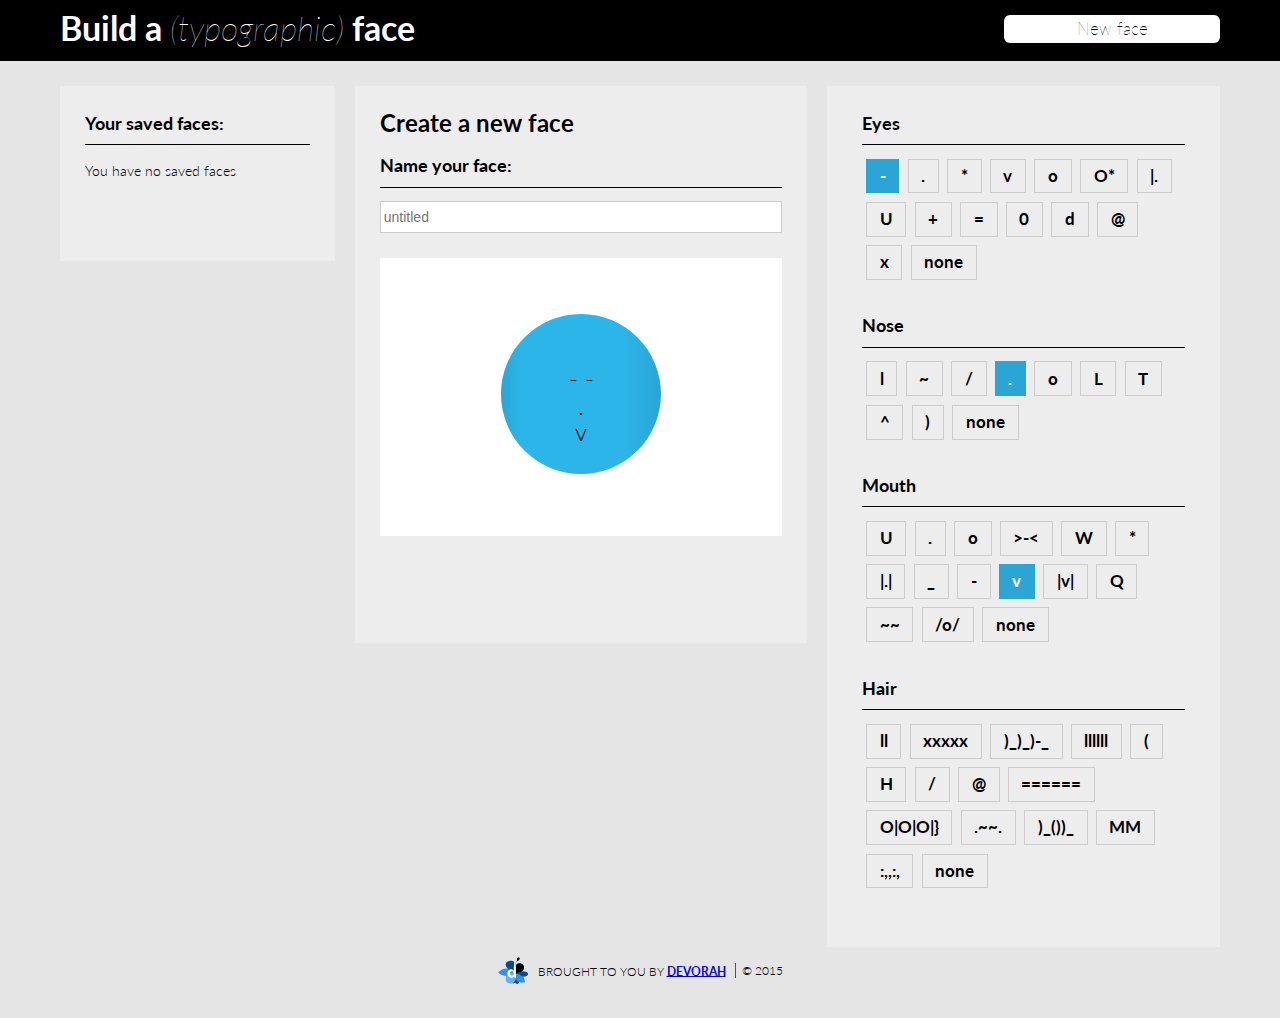
<file: index.html>
<!doctype html>
<html lang="en">
<head>
	<meta charset="UTF-8">
	<meta name="viewport" content="width=device-width, initial-scale=1, minimum-scale=1, maximum-scale=1" />
	<title>Build-a-face</title>
	<link href='http://fonts.googleapis.com/css?family=Lato:400,700,100italic,300italic,400italic,700italic' rel='stylesheet' type='text/css'>
	<link rel="stylesheet" href="css/style.css">
	<link rel="stylesheet" href="css/font-awesome.css">
	<link rel="stylesheet" href="css/unsemantic-grid-responsive-tablet-no-ie7.css">
	<script>
	  (function(i,s,o,g,r,a,m){i['GoogleAnalyticsObject']=r;i[r]=i[r]||function(){
	  (i[r].q=i[r].q||[]).push(arguments)},i[r].l=1*new Date();a=s.createElement(o),
	  m=s.getElementsByTagName(o)[0];a.async=1;a.src=g;m.parentNode.insertBefore(a,m)
	  })(window,document,'script','//www.google-analytics.com/analytics.js','ga');
	
	  ga('create', 'UA-57864289-3', 'auto');
	  ga('send', 'pageview');
	
	</script>

</head>
<body ng-app="faceApp" ng-controller="AppCtrl">
	<div ng-include src="'partials/header.html'"></div>

	<div ng-view></div>

	<div class="branding"><img src="img/make-a-splash-small.png" alt="">Brought to you by <a href="http://devorahthedeveloper.github.io">Devorah</a> <span class="copyright">&copy; 2015</span> </div>


	<script src="app/lib/underscore-min.js"></script>
	<script src="app/lib/angular.1.2.25.min.js"></script>
	<script src="app/lib/angular-route.1.2.1.min.js"></script>
	<script src="app/lib/angular-storage.min.js"></script>
	<script src="app/app.js"></script>

</body>
</html>
</file>
<file: css/style.css>
@charset "utf-8";

/* ---------------------------- 
/*  RESETS 
/* ---------------------------- */

html {
  box-sizing: border-box;
}
*, *:before, *:after {
  box-sizing: inherit;
}
body {
	margin:0;
	padding:0;
	font:300 14px/1.75em 'Lato', serif;
	background-color: #e5e5e5;
}
ul,
li {
	margin: 0;
	padding: 0;
	list-style: none;
}
a {
	cursor:pointer;
	text-decoration: underline;
}
a:hover {
	text-decoration: none;
}
.clearfix:after {
	content: '.';
	visibility: hidden;
	display: block;
	height: 0;
	clear: both;
}

/* ---------------------------- 
/*  GLOBALS and BASE STYLING 
/* ---------------------------- */

/* -------- header  -------- */

header {
	/*height:65px;*/
	padding:.5em 0;
	color:#fff;
	background-color: #000;
}
header .button {
	margin-top:.5em;
	font-size: 1.2em;
	color:#000;
	text-align: center;
	background-color: #fff;
}

header .button:hover {
	background-color: #feca40;
}
h1{ 
	margin:.25em 0 .4em;
	font-size:34px;
	font-weight:700;
}
h1 a,
h1 a:active,
h1 a:visited {
	color:#fff;
	text-decoration: none
}
h1 em {
	font-weight:100;
	font-style: italic;
}


h2 {
	font-size:24px;
	margin:0 0 .75em;
}
h3 {
	margin:0 0 .75em;
	padding:0 0 .5em;
	font-size:18px;
	border-bottom:1px solid #000;
}


/* -------- panels  -------- */
.panel {
	padding:25px;
	background-color: #ededed;
}
.panel-main {
	padding-top:25px;
}
.block {margin-bottom:25px;}

/* -------- form elements -------- */
label {
	display: block;
}
input[type="text"] {
	padding:.5em .2em;
	border:1px solid #ccc;
	font-size:1em;
}
input.highlighted { 
	box-shadow: 0 0 8px 0 #E80274;
}
.button {
	display:inline-block;
	padding:.1em 1em;
	font-style:normal;
	text-decoration: none;
	color:#fff;
	font-size:14px;
	font-weight:100;
	cursor:pointer;
	background-color: #000;
	border-radius: .35em;
}
.button.cancel  {
	color:#4c4c4c;
	background-color: #bababa;
}
.button-sm {
	line-height: 1em;
	padding:.25em .5em;
	font-size:.8em;
}
.button:hover {
	color:#000;
	background-color: #fff;
}

.button.inactive, 
.inactive .button{
	color: #ABABAB;
	background-color: #D7D7D7;
	box-shadow: inset 0 0 1px #aaa;
}
.button.inactive:hover, 
.inactive .button:hover{
	background-color: #D7D7D7;
	cursor:default;
}

/* -------- other -------- */
.face-label {
	font-size: 24px;
	font-style: italic;
	font-weight: bold;
	margin-bottom:.75em;
	color:#2aa5d6;
	display:block;
	line-height:1.5em;
	word-wrap: break-word;
}
.face-label a {
	text-decoration: none;
}
.face-label a:hover {
	color:black;
}

.face-label a i {
	font-size:.7em;
}


/* ---------------------------- 
/*  WIDGET: alert-box
/* ---------------------------- */

.alert-box {
	padding:.75em 0;
	font-size:16px;
	font-style: italic;
	color:#8a8787;
	text-align: center;
}
.alert-box .button {
	margin-left:.5em;
}
.alert-box.highlighted {
	color:#000;
	background-color: #feca40;
}
.helper-text {
	margin-bottom:.5em;
}


/* ---------------------------- 
/*  WIDGET: saved faces
/* ---------------------------- */

.faceIndex {
	margin-bottom: 1em;
	padding-bottom: 1em;
}
.faceIndex h4 {
	margin:0 0 .5em;
	line-height: 1.2em;
}
.saved-faces-list li {
	margin-bottom:.5em;
	padding:0 .2em .5em;
	font-weight:bold;
	border-bottom:1px solid black;
	word-wrap: break-word;
}
.saved-faces-list .active {
	font-weight:normal;
}
.saved-faces-list .active em {
	color:#bbb;
}
.saved-faces-list .actions {
	text-align: right;
}
.saved-faces-list .actions .button {
	margin-right:.5em;
}

/* ---------------------------- 
/*  WIDGET: feature editor
/* ---------------------------- */

.chooser-options>li {
	display: inline-block;
	margin:0 .25em .5em;
	padding:.25em .75em;
	font-size:1.2em;
	font-weight:bold;
	border:1px solid #ccc;
}
.chooser-options>li:hover {
	background-color: #ddd;
	color:#444;
	cursor:pointer;
}
.chooser-options>.active {
	color:#fff;
	background-color: #2aa5d6;
	border-color: #2aa5d6;
}
.chooser-options>li:hover.active {
	background-color: #444;
	color:#fff;
}


/* ---------------------------- 
/*  WIDGET: face & canvas
/* ---------------------------- */

.canvas {
	text-align: center;
	padding:4em;
	background-color: #fff;
}
.canvas h2 {
}
.face {
	position: relative;
	margin:0 auto;
	width:160px;
	height:160px;
	padding:2em 1em;
	font-size: 24px;
	border-radius: 100px;
	text-align: center;
	background: #2aa5d6;
	background: -moz-linear-gradient(left,  #2aa5d6 0%, #2cb5e8 12%, #2cb5e8 50%, #2cb5e8 77%, #2aa5d6 100%);
	background: -webkit-gradient(linear, left top, right top, color-stop(0%,#2aa5d6), color-stop(12%,#2cb5e8), color-stop(50%,#2cb5e8), color-stop(77%,#2cb5e8), color-stop(100%,#2aa5d6));
	background: -webkit-linear-gradient(left,  #2aa5d6 0%,#2cb5e8 12%,#2cb5e8 50%,#2cb5e8 77%,#2aa5d6 100%);
	background: -o-linear-gradient(left,  #2aa5d6 0%,#2cb5e8 12%,#2cb5e8 50%,#2cb5e8 77%,#2aa5d6 100%);
	background: -ms-linear-gradient(left,  #2aa5d6 0%,#2cb5e8 12%,#2cb5e8 50%,#2cb5e8 77%,#2aa5d6 100%);
	background: linear-gradient(to right,  #2aa5d6 0%,#2cb5e8 12%,#2cb5e8 50%,#2cb5e8 77%,#2aa5d6 100%);
	filter: progid:DXImageTransform.Microsoft.gradient( startColorstr='#2aa5d6', endColorstr='#2aa5d6',GradientType=1 );	
}
.feature {
	margin-bottom:.25em;
}
.eyes, 
.nose, 
.mouth { position: absolute;width:100%;left:0;}
.eyes {top:33%;}
.eyes .left {left:38%;}
.eyes .right {right:40%;}
.nose {top:50%;width:100%;left:0;}
.mouth {bottom:15%;}
.eye {
	display: inline-block;
}
.hair{
	position: relative;
}
.hair>span{
	position: absolute;
	font-weight: normal;
	font-size:.9em;
	height:95px;
	width:22px;
	left:40%;
	top:-60px;
	color:rgba(0,0,0,0.5);
	transform-origin: bottom center;
}

/* http://css-tricks.com/set-text-on-a-circle/ */
.hair>span:nth-child(1) { transform: rotate(-50deg); }
.hair>span:nth-child(2) { transform: rotate(-45deg); }
.hair>span:nth-child(3) { transform: rotate(-40deg); }
.hair>span:nth-child(4) { transform: rotate(-35deg); }
.hair>span:nth-child(5) { transform: rotate(-30deg); }
.hair>span:nth-child(6) { transform: rotate(-25deg); }
.hair>span:nth-child(7) { transform: rotate(-20deg); }
.hair>span:nth-child(8) { transform: rotate(-15deg); }
.hair>span:nth-child(9) { transform: rotate(-10deg); }
.hair>span:nth-child(10) { transform: rotate(-5deg); }
.hair>span:nth-child(11) { transform: rotate(0deg); }
.hair>span:nth-child(12) { transform: rotate(5deg); }
.hair>span:nth-child(13) { transform: rotate(10deg); }
.hair>span:nth-child(14) { transform: rotate(15deg); }
.hair>span:nth-child(15) { transform: rotate(20deg); }
.hair>span:nth-child(16) { transform: rotate(25deg); }
.hair>span:nth-child(17) { transform: rotate(30deg); }
.hair>span:nth-child(18) { transform: rotate(35deg); }
.hair>span:nth-child(19) { transform: rotate(40deg); }
.hair>span:nth-child(20) { transform: rotate(45deg); }
.hair>span:nth-child(21) { transform: rotate(50deg); }

.bangs>span:nth-child(1) { transform: rotate(-50deg);}
.bangs>span:nth-child(2) { transform: rotate(-40deg);}
.bangs>span:nth-child(3) { transform: rotate(-30deg);}
.bangs>span:nth-child(4) { transform: rotate(-20deg);}
.bangs>span:nth-child(6) { right:30%;}
.bangs>span:nth-child(7) { right:20%;}


.branding {min-height:27px;margin:0 auto 2em;padding:10px 0;text-align: center; text-transform:uppercase;font-size:12px;}
.branding a { font-weight: bold; }
.branding img {vertical-align: bottom; padding-right:10px;}
.branding .copyright {margin-left:.5em;padding-left:.5em; border-left:1px solid #555;}



/* ---------------------------- 
/*  UTILITY CLASSES
/* ---------------------------- */
.margin-bottom-0 {
	margin-bottom:0;
}
.margin-top-1em {
	margin-top: 1em;
}



/* ------- RESPONSIVE BREAKPOINT ------- */
@media screen and (max-width: 600px) {

}

/* ------- RESPONSIVE BREAKPOINT ------- */
@media screen and (max-width: 331px){

}
</file>
<file: css/unsemantic-grid-responsive-tablet-no-ie7.css>
/* ================================================================== */
/* This file has a mobile-to-tablet, and tablet-to-desktop breakpoint */
/* ================================================================== */
@media (max-width: 400px) {
  @-ms-viewport {
    width: 320px;
  }
}
.clear {
  clear: both;
  display: block;
  overflow: hidden;
  visibility: hidden;
  width: 0;
  height: 0;
}

.grid-container:before, .grid-5:before, .mobile-grid-5:before, .tablet-grid-5:before, .grid-10:before, .mobile-grid-10:before, .tablet-grid-10:before, .grid-15:before, .mobile-grid-15:before, .tablet-grid-15:before, .grid-20:before, .mobile-grid-20:before, .tablet-grid-20:before, .grid-25:before, .mobile-grid-25:before, .tablet-grid-25:before, .grid-30:before, .mobile-grid-30:before, .tablet-grid-30:before, .grid-35:before, .mobile-grid-35:before, .tablet-grid-35:before, .grid-40:before, .mobile-grid-40:before, .tablet-grid-40:before, .grid-45:before, .mobile-grid-45:before, .tablet-grid-45:before, .grid-50:before, .mobile-grid-50:before, .tablet-grid-50:before, .grid-55:before, .mobile-grid-55:before, .tablet-grid-55:before, .grid-60:before, .mobile-grid-60:before, .tablet-grid-60:before, .grid-65:before, .mobile-grid-65:before, .tablet-grid-65:before, .grid-70:before, .mobile-grid-70:before, .tablet-grid-70:before, .grid-75:before, .mobile-grid-75:before, .tablet-grid-75:before, .grid-80:before, .mobile-grid-80:before, .tablet-grid-80:before, .grid-85:before, .mobile-grid-85:before, .tablet-grid-85:before, .grid-90:before, .mobile-grid-90:before, .tablet-grid-90:before, .grid-95:before, .mobile-grid-95:before, .tablet-grid-95:before, .grid-100:before, .mobile-grid-100:before, .tablet-grid-100:before, .grid-33:before, .mobile-grid-33:before, .tablet-grid-33:before, .grid-66:before, .mobile-grid-66:before, .tablet-grid-66:before, .clearfix:before,
.grid-container:after,
.grid-5:after,
.mobile-grid-5:after,
.tablet-grid-5:after,
.grid-10:after,
.mobile-grid-10:after,
.tablet-grid-10:after,
.grid-15:after,
.mobile-grid-15:after,
.tablet-grid-15:after,
.grid-20:after,
.mobile-grid-20:after,
.tablet-grid-20:after,
.grid-25:after,
.mobile-grid-25:after,
.tablet-grid-25:after,
.grid-30:after,
.mobile-grid-30:after,
.tablet-grid-30:after,
.grid-35:after,
.mobile-grid-35:after,
.tablet-grid-35:after,
.grid-40:after,
.mobile-grid-40:after,
.tablet-grid-40:after,
.grid-45:after,
.mobile-grid-45:after,
.tablet-grid-45:after,
.grid-50:after,
.mobile-grid-50:after,
.tablet-grid-50:after,
.grid-55:after,
.mobile-grid-55:after,
.tablet-grid-55:after,
.grid-60:after,
.mobile-grid-60:after,
.tablet-grid-60:after,
.grid-65:after,
.mobile-grid-65:after,
.tablet-grid-65:after,
.grid-70:after,
.mobile-grid-70:after,
.tablet-grid-70:after,
.grid-75:after,
.mobile-grid-75:after,
.tablet-grid-75:after,
.grid-80:after,
.mobile-grid-80:after,
.tablet-grid-80:after,
.grid-85:after,
.mobile-grid-85:after,
.tablet-grid-85:after,
.grid-90:after,
.mobile-grid-90:after,
.tablet-grid-90:after,
.grid-95:after,
.mobile-grid-95:after,
.tablet-grid-95:after,
.grid-100:after,
.mobile-grid-100:after,
.tablet-grid-100:after,
.grid-33:after,
.mobile-grid-33:after,
.tablet-grid-33:after,
.grid-66:after,
.mobile-grid-66:after,
.tablet-grid-66:after,
.clearfix:after {
  content: ".";
  display: block;
  overflow: hidden;
  visibility: hidden;
  font-size: 0;
  line-height: 0;
  width: 0;
  height: 0;
}

.grid-container:after, .grid-5:after, .mobile-grid-5:after, .tablet-grid-5:after, .grid-10:after, .mobile-grid-10:after, .tablet-grid-10:after, .grid-15:after, .mobile-grid-15:after, .tablet-grid-15:after, .grid-20:after, .mobile-grid-20:after, .tablet-grid-20:after, .grid-25:after, .mobile-grid-25:after, .tablet-grid-25:after, .grid-30:after, .mobile-grid-30:after, .tablet-grid-30:after, .grid-35:after, .mobile-grid-35:after, .tablet-grid-35:after, .grid-40:after, .mobile-grid-40:after, .tablet-grid-40:after, .grid-45:after, .mobile-grid-45:after, .tablet-grid-45:after, .grid-50:after, .mobile-grid-50:after, .tablet-grid-50:after, .grid-55:after, .mobile-grid-55:after, .tablet-grid-55:after, .grid-60:after, .mobile-grid-60:after, .tablet-grid-60:after, .grid-65:after, .mobile-grid-65:after, .tablet-grid-65:after, .grid-70:after, .mobile-grid-70:after, .tablet-grid-70:after, .grid-75:after, .mobile-grid-75:after, .tablet-grid-75:after, .grid-80:after, .mobile-grid-80:after, .tablet-grid-80:after, .grid-85:after, .mobile-grid-85:after, .tablet-grid-85:after, .grid-90:after, .mobile-grid-90:after, .tablet-grid-90:after, .grid-95:after, .mobile-grid-95:after, .tablet-grid-95:after, .grid-100:after, .mobile-grid-100:after, .tablet-grid-100:after, .grid-33:after, .mobile-grid-33:after, .tablet-grid-33:after, .grid-66:after, .mobile-grid-66:after, .tablet-grid-66:after, .clearfix:after {
  clear: both;
}

.grid-container {
  margin-left: auto;
  margin-right: auto;
  max-width: 1200px;
  padding-left: 10px;
  padding-right: 10px;
}

.grid-5, .mobile-grid-5, .tablet-grid-5, .grid-10, .mobile-grid-10, .tablet-grid-10, .grid-15, .mobile-grid-15, .tablet-grid-15, .grid-20, .mobile-grid-20, .tablet-grid-20, .grid-25, .mobile-grid-25, .tablet-grid-25, .grid-30, .mobile-grid-30, .tablet-grid-30, .grid-35, .mobile-grid-35, .tablet-grid-35, .grid-40, .mobile-grid-40, .tablet-grid-40, .grid-45, .mobile-grid-45, .tablet-grid-45, .grid-50, .mobile-grid-50, .tablet-grid-50, .grid-55, .mobile-grid-55, .tablet-grid-55, .grid-60, .mobile-grid-60, .tablet-grid-60, .grid-65, .mobile-grid-65, .tablet-grid-65, .grid-70, .mobile-grid-70, .tablet-grid-70, .grid-75, .mobile-grid-75, .tablet-grid-75, .grid-80, .mobile-grid-80, .tablet-grid-80, .grid-85, .mobile-grid-85, .tablet-grid-85, .grid-90, .mobile-grid-90, .tablet-grid-90, .grid-95, .mobile-grid-95, .tablet-grid-95, .grid-100, .mobile-grid-100, .tablet-grid-100, .grid-33, .mobile-grid-33, .tablet-grid-33, .grid-66, .mobile-grid-66, .tablet-grid-66 {
  -moz-box-sizing: border-box;
  -webkit-box-sizing: border-box;
  box-sizing: border-box;
  padding-left: 10px;
  padding-right: 10px;
}

.grid-parent {
  padding-left: 0;
  padding-right: 0;
}

@media (max-width: 767px) {
  .mobile-push-5, .mobile-pull-5, .mobile-push-10, .mobile-pull-10, .mobile-push-15, .mobile-pull-15, .mobile-push-20, .mobile-pull-20, .mobile-push-25, .mobile-pull-25, .mobile-push-30, .mobile-pull-30, .mobile-push-35, .mobile-pull-35, .mobile-push-40, .mobile-pull-40, .mobile-push-45, .mobile-pull-45, .mobile-push-50, .mobile-pull-50, .mobile-push-55, .mobile-pull-55, .mobile-push-60, .mobile-pull-60, .mobile-push-65, .mobile-pull-65, .mobile-push-70, .mobile-pull-70, .mobile-push-75, .mobile-pull-75, .mobile-push-80, .mobile-pull-80, .mobile-push-85, .mobile-pull-85, .mobile-push-90, .mobile-pull-90, .mobile-push-95, .mobile-pull-95, .mobile-push-33, .mobile-pull-33, .mobile-push-66, .mobile-pull-66 {
    position: relative;
  }

  .hide-on-mobile {
    display: none !important;
  }

  .mobile-grid-5 {
    float: left;
    width: 5%;
  }

  .mobile-prefix-5 {
    margin-left: 5%;
  }

  .mobile-suffix-5 {
    margin-right: 5%;
  }

  .mobile-push-5 {
    left: 5%;
  }

  .mobile-pull-5 {
    left: -5%;
  }

  .mobile-grid-10 {
    float: left;
    width: 10%;
  }

  .mobile-prefix-10 {
    margin-left: 10%;
  }

  .mobile-suffix-10 {
    margin-right: 10%;
  }

  .mobile-push-10 {
    left: 10%;
  }

  .mobile-pull-10 {
    left: -10%;
  }

  .mobile-grid-15 {
    float: left;
    width: 15%;
  }

  .mobile-prefix-15 {
    margin-left: 15%;
  }

  .mobile-suffix-15 {
    margin-right: 15%;
  }

  .mobile-push-15 {
    left: 15%;
  }

  .mobile-pull-15 {
    left: -15%;
  }

  .mobile-grid-20 {
    float: left;
    width: 20%;
  }

  .mobile-prefix-20 {
    margin-left: 20%;
  }

  .mobile-suffix-20 {
    margin-right: 20%;
  }

  .mobile-push-20 {
    left: 20%;
  }

  .mobile-pull-20 {
    left: -20%;
  }

  .mobile-grid-25 {
    float: left;
    width: 25%;
  }

  .mobile-prefix-25 {
    margin-left: 25%;
  }

  .mobile-suffix-25 {
    margin-right: 25%;
  }

  .mobile-push-25 {
    left: 25%;
  }

  .mobile-pull-25 {
    left: -25%;
  }

  .mobile-grid-30 {
    float: left;
    width: 30%;
  }

  .mobile-prefix-30 {
    margin-left: 30%;
  }

  .mobile-suffix-30 {
    margin-right: 30%;
  }

  .mobile-push-30 {
    left: 30%;
  }

  .mobile-pull-30 {
    left: -30%;
  }

  .mobile-grid-35 {
    float: left;
    width: 35%;
  }

  .mobile-prefix-35 {
    margin-left: 35%;
  }

  .mobile-suffix-35 {
    margin-right: 35%;
  }

  .mobile-push-35 {
    left: 35%;
  }

  .mobile-pull-35 {
    left: -35%;
  }

  .mobile-grid-40 {
    float: left;
    width: 40%;
  }

  .mobile-prefix-40 {
    margin-left: 40%;
  }

  .mobile-suffix-40 {
    margin-right: 40%;
  }

  .mobile-push-40 {
    left: 40%;
  }

  .mobile-pull-40 {
    left: -40%;
  }

  .mobile-grid-45 {
    float: left;
    width: 45%;
  }

  .mobile-prefix-45 {
    margin-left: 45%;
  }

  .mobile-suffix-45 {
    margin-right: 45%;
  }

  .mobile-push-45 {
    left: 45%;
  }

  .mobile-pull-45 {
    left: -45%;
  }

  .mobile-grid-50 {
    float: left;
    width: 50%;
  }

  .mobile-prefix-50 {
    margin-left: 50%;
  }

  .mobile-suffix-50 {
    margin-right: 50%;
  }

  .mobile-push-50 {
    left: 50%;
  }

  .mobile-pull-50 {
    left: -50%;
  }

  .mobile-grid-55 {
    float: left;
    width: 55%;
  }

  .mobile-prefix-55 {
    margin-left: 55%;
  }

  .mobile-suffix-55 {
    margin-right: 55%;
  }

  .mobile-push-55 {
    left: 55%;
  }

  .mobile-pull-55 {
    left: -55%;
  }

  .mobile-grid-60 {
    float: left;
    width: 60%;
  }

  .mobile-prefix-60 {
    margin-left: 60%;
  }

  .mobile-suffix-60 {
    margin-right: 60%;
  }

  .mobile-push-60 {
    left: 60%;
  }

  .mobile-pull-60 {
    left: -60%;
  }

  .mobile-grid-65 {
    float: left;
    width: 65%;
  }

  .mobile-prefix-65 {
    margin-left: 65%;
  }

  .mobile-suffix-65 {
    margin-right: 65%;
  }

  .mobile-push-65 {
    left: 65%;
  }

  .mobile-pull-65 {
    left: -65%;
  }

  .mobile-grid-70 {
    float: left;
    width: 70%;
  }

  .mobile-prefix-70 {
    margin-left: 70%;
  }

  .mobile-suffix-70 {
    margin-right: 70%;
  }

  .mobile-push-70 {
    left: 70%;
  }

  .mobile-pull-70 {
    left: -70%;
  }

  .mobile-grid-75 {
    float: left;
    width: 75%;
  }

  .mobile-prefix-75 {
    margin-left: 75%;
  }

  .mobile-suffix-75 {
    margin-right: 75%;
  }

  .mobile-push-75 {
    left: 75%;
  }

  .mobile-pull-75 {
    left: -75%;
  }

  .mobile-grid-80 {
    float: left;
    width: 80%;
  }

  .mobile-prefix-80 {
    margin-left: 80%;
  }

  .mobile-suffix-80 {
    margin-right: 80%;
  }

  .mobile-push-80 {
    left: 80%;
  }

  .mobile-pull-80 {
    left: -80%;
  }

  .mobile-grid-85 {
    float: left;
    width: 85%;
  }

  .mobile-prefix-85 {
    margin-left: 85%;
  }

  .mobile-suffix-85 {
    margin-right: 85%;
  }

  .mobile-push-85 {
    left: 85%;
  }

  .mobile-pull-85 {
    left: -85%;
  }

  .mobile-grid-90 {
    float: left;
    width: 90%;
  }

  .mobile-prefix-90 {
    margin-left: 90%;
  }

  .mobile-suffix-90 {
    margin-right: 90%;
  }

  .mobile-push-90 {
    left: 90%;
  }

  .mobile-pull-90 {
    left: -90%;
  }

  .mobile-grid-95 {
    float: left;
    width: 95%;
  }

  .mobile-prefix-95 {
    margin-left: 95%;
  }

  .mobile-suffix-95 {
    margin-right: 95%;
  }

  .mobile-push-95 {
    left: 95%;
  }

  .mobile-pull-95 {
    left: -95%;
  }

  .mobile-grid-33 {
    float: left;
    width: 33.33333%;
  }

  .mobile-prefix-33 {
    margin-left: 33.33333%;
  }

  .mobile-suffix-33 {
    margin-right: 33.33333%;
  }

  .mobile-push-33 {
    left: 33.33333%;
  }

  .mobile-pull-33 {
    left: -33.33333%;
  }

  .mobile-grid-66 {
    float: left;
    width: 66.66667%;
  }

  .mobile-prefix-66 {
    margin-left: 66.66667%;
  }

  .mobile-suffix-66 {
    margin-right: 66.66667%;
  }

  .mobile-push-66 {
    left: 66.66667%;
  }

  .mobile-pull-66 {
    left: -66.66667%;
  }

  .mobile-grid-100 {
    clear: both;
    width: 100%;
  }
}
@media (min-width: 768px) and (max-width: 1024px) {
  .tablet-push-5, .tablet-pull-5, .tablet-push-10, .tablet-pull-10, .tablet-push-15, .tablet-pull-15, .tablet-push-20, .tablet-pull-20, .tablet-push-25, .tablet-pull-25, .tablet-push-30, .tablet-pull-30, .tablet-push-35, .tablet-pull-35, .tablet-push-40, .tablet-pull-40, .tablet-push-45, .tablet-pull-45, .tablet-push-50, .tablet-pull-50, .tablet-push-55, .tablet-pull-55, .tablet-push-60, .tablet-pull-60, .tablet-push-65, .tablet-pull-65, .tablet-push-70, .tablet-pull-70, .tablet-push-75, .tablet-pull-75, .tablet-push-80, .tablet-pull-80, .tablet-push-85, .tablet-pull-85, .tablet-push-90, .tablet-pull-90, .tablet-push-95, .tablet-pull-95, .tablet-push-33, .tablet-pull-33, .tablet-push-66, .tablet-pull-66 {
    position: relative;
  }

  .hide-on-tablet {
    display: none !important;
  }

  .tablet-grid-5 {
    float: left;
    width: 5%;
  }

  .tablet-prefix-5 {
    margin-left: 5%;
  }

  .tablet-suffix-5 {
    margin-right: 5%;
  }

  .tablet-push-5 {
    left: 5%;
  }

  .tablet-pull-5 {
    left: -5%;
  }

  .tablet-grid-10 {
    float: left;
    width: 10%;
  }

  .tablet-prefix-10 {
    margin-left: 10%;
  }

  .tablet-suffix-10 {
    margin-right: 10%;
  }

  .tablet-push-10 {
    left: 10%;
  }

  .tablet-pull-10 {
    left: -10%;
  }

  .tablet-grid-15 {
    float: left;
    width: 15%;
  }

  .tablet-prefix-15 {
    margin-left: 15%;
  }

  .tablet-suffix-15 {
    margin-right: 15%;
  }

  .tablet-push-15 {
    left: 15%;
  }

  .tablet-pull-15 {
    left: -15%;
  }

  .tablet-grid-20 {
    float: left;
    width: 20%;
  }

  .tablet-prefix-20 {
    margin-left: 20%;
  }

  .tablet-suffix-20 {
    margin-right: 20%;
  }

  .tablet-push-20 {
    left: 20%;
  }

  .tablet-pull-20 {
    left: -20%;
  }

  .tablet-grid-25 {
    float: left;
    width: 25%;
  }

  .tablet-prefix-25 {
    margin-left: 25%;
  }

  .tablet-suffix-25 {
    margin-right: 25%;
  }

  .tablet-push-25 {
    left: 25%;
  }

  .tablet-pull-25 {
    left: -25%;
  }

  .tablet-grid-30 {
    float: left;
    width: 30%;
  }

  .tablet-prefix-30 {
    margin-left: 30%;
  }

  .tablet-suffix-30 {
    margin-right: 30%;
  }

  .tablet-push-30 {
    left: 30%;
  }

  .tablet-pull-30 {
    left: -30%;
  }

  .tablet-grid-35 {
    float: left;
    width: 35%;
  }

  .tablet-prefix-35 {
    margin-left: 35%;
  }

  .tablet-suffix-35 {
    margin-right: 35%;
  }

  .tablet-push-35 {
    left: 35%;
  }

  .tablet-pull-35 {
    left: -35%;
  }

  .tablet-grid-40 {
    float: left;
    width: 40%;
  }

  .tablet-prefix-40 {
    margin-left: 40%;
  }

  .tablet-suffix-40 {
    margin-right: 40%;
  }

  .tablet-push-40 {
    left: 40%;
  }

  .tablet-pull-40 {
    left: -40%;
  }

  .tablet-grid-45 {
    float: left;
    width: 45%;
  }

  .tablet-prefix-45 {
    margin-left: 45%;
  }

  .tablet-suffix-45 {
    margin-right: 45%;
  }

  .tablet-push-45 {
    left: 45%;
  }

  .tablet-pull-45 {
    left: -45%;
  }

  .tablet-grid-50 {
    float: left;
    width: 50%;
  }

  .tablet-prefix-50 {
    margin-left: 50%;
  }

  .tablet-suffix-50 {
    margin-right: 50%;
  }

  .tablet-push-50 {
    left: 50%;
  }

  .tablet-pull-50 {
    left: -50%;
  }

  .tablet-grid-55 {
    float: left;
    width: 55%;
  }

  .tablet-prefix-55 {
    margin-left: 55%;
  }

  .tablet-suffix-55 {
    margin-right: 55%;
  }

  .tablet-push-55 {
    left: 55%;
  }

  .tablet-pull-55 {
    left: -55%;
  }

  .tablet-grid-60 {
    float: left;
    width: 60%;
  }

  .tablet-prefix-60 {
    margin-left: 60%;
  }

  .tablet-suffix-60 {
    margin-right: 60%;
  }

  .tablet-push-60 {
    left: 60%;
  }

  .tablet-pull-60 {
    left: -60%;
  }

  .tablet-grid-65 {
    float: left;
    width: 65%;
  }

  .tablet-prefix-65 {
    margin-left: 65%;
  }

  .tablet-suffix-65 {
    margin-right: 65%;
  }

  .tablet-push-65 {
    left: 65%;
  }

  .tablet-pull-65 {
    left: -65%;
  }

  .tablet-grid-70 {
    float: left;
    width: 70%;
  }

  .tablet-prefix-70 {
    margin-left: 70%;
  }

  .tablet-suffix-70 {
    margin-right: 70%;
  }

  .tablet-push-70 {
    left: 70%;
  }

  .tablet-pull-70 {
    left: -70%;
  }

  .tablet-grid-75 {
    float: left;
    width: 75%;
  }

  .tablet-prefix-75 {
    margin-left: 75%;
  }

  .tablet-suffix-75 {
    margin-right: 75%;
  }

  .tablet-push-75 {
    left: 75%;
  }

  .tablet-pull-75 {
    left: -75%;
  }

  .tablet-grid-80 {
    float: left;
    width: 80%;
  }

  .tablet-prefix-80 {
    margin-left: 80%;
  }

  .tablet-suffix-80 {
    margin-right: 80%;
  }

  .tablet-push-80 {
    left: 80%;
  }

  .tablet-pull-80 {
    left: -80%;
  }

  .tablet-grid-85 {
    float: left;
    width: 85%;
  }

  .tablet-prefix-85 {
    margin-left: 85%;
  }

  .tablet-suffix-85 {
    margin-right: 85%;
  }

  .tablet-push-85 {
    left: 85%;
  }

  .tablet-pull-85 {
    left: -85%;
  }

  .tablet-grid-90 {
    float: left;
    width: 90%;
  }

  .tablet-prefix-90 {
    margin-left: 90%;
  }

  .tablet-suffix-90 {
    margin-right: 90%;
  }

  .tablet-push-90 {
    left: 90%;
  }

  .tablet-pull-90 {
    left: -90%;
  }

  .tablet-grid-95 {
    float: left;
    width: 95%;
  }

  .tablet-prefix-95 {
    margin-left: 95%;
  }

  .tablet-suffix-95 {
    margin-right: 95%;
  }

  .tablet-push-95 {
    left: 95%;
  }

  .tablet-pull-95 {
    left: -95%;
  }

  .tablet-grid-33 {
    float: left;
    width: 33.33333%;
  }

  .tablet-prefix-33 {
    margin-left: 33.33333%;
  }

  .tablet-suffix-33 {
    margin-right: 33.33333%;
  }

  .tablet-push-33 {
    left: 33.33333%;
  }

  .tablet-pull-33 {
    left: -33.33333%;
  }

  .tablet-grid-66 {
    float: left;
    width: 66.66667%;
  }

  .tablet-prefix-66 {
    margin-left: 66.66667%;
  }

  .tablet-suffix-66 {
    margin-right: 66.66667%;
  }

  .tablet-push-66 {
    left: 66.66667%;
  }

  .tablet-pull-66 {
    left: -66.66667%;
  }

  .tablet-grid-100 {
    clear: both;
    width: 100%;
  }
}
@media (min-width: 1025px) {
  .push-5, .pull-5, .push-10, .pull-10, .push-15, .pull-15, .push-20, .pull-20, .push-25, .pull-25, .push-30, .pull-30, .push-35, .pull-35, .push-40, .pull-40, .push-45, .pull-45, .push-50, .pull-50, .push-55, .pull-55, .push-60, .pull-60, .push-65, .pull-65, .push-70, .pull-70, .push-75, .pull-75, .push-80, .pull-80, .push-85, .pull-85, .push-90, .pull-90, .push-95, .pull-95, .push-33, .pull-33, .push-66, .pull-66 {
    position: relative;
  }

  .hide-on-desktop {
    display: none !important;
  }

  .grid-5 {
    float: left;
    width: 5%;
  }

  .prefix-5 {
    margin-left: 5%;
  }

  .suffix-5 {
    margin-right: 5%;
  }

  .push-5 {
    left: 5%;
  }

  .pull-5 {
    left: -5%;
  }

  .grid-10 {
    float: left;
    width: 10%;
  }

  .prefix-10 {
    margin-left: 10%;
  }

  .suffix-10 {
    margin-right: 10%;
  }

  .push-10 {
    left: 10%;
  }

  .pull-10 {
    left: -10%;
  }

  .grid-15 {
    float: left;
    width: 15%;
  }

  .prefix-15 {
    margin-left: 15%;
  }

  .suffix-15 {
    margin-right: 15%;
  }

  .push-15 {
    left: 15%;
  }

  .pull-15 {
    left: -15%;
  }

  .grid-20 {
    float: left;
    width: 20%;
  }

  .prefix-20 {
    margin-left: 20%;
  }

  .suffix-20 {
    margin-right: 20%;
  }

  .push-20 {
    left: 20%;
  }

  .pull-20 {
    left: -20%;
  }

  .grid-25 {
    float: left;
    width: 25%;
  }

  .prefix-25 {
    margin-left: 25%;
  }

  .suffix-25 {
    margin-right: 25%;
  }

  .push-25 {
    left: 25%;
  }

  .pull-25 {
    left: -25%;
  }

  .grid-30 {
    float: left;
    width: 30%;
  }

  .prefix-30 {
    margin-left: 30%;
  }

  .suffix-30 {
    margin-right: 30%;
  }

  .push-30 {
    left: 30%;
  }

  .pull-30 {
    left: -30%;
  }

  .grid-35 {
    float: left;
    width: 35%;
  }

  .prefix-35 {
    margin-left: 35%;
  }

  .suffix-35 {
    margin-right: 35%;
  }

  .push-35 {
    left: 35%;
  }

  .pull-35 {
    left: -35%;
  }

  .grid-40 {
    float: left;
    width: 40%;
  }

  .prefix-40 {
    margin-left: 40%;
  }

  .suffix-40 {
    margin-right: 40%;
  }

  .push-40 {
    left: 40%;
  }

  .pull-40 {
    left: -40%;
  }

  .grid-45 {
    float: left;
    width: 45%;
  }

  .prefix-45 {
    margin-left: 45%;
  }

  .suffix-45 {
    margin-right: 45%;
  }

  .push-45 {
    left: 45%;
  }

  .pull-45 {
    left: -45%;
  }

  .grid-50 {
    float: left;
    width: 50%;
  }

  .prefix-50 {
    margin-left: 50%;
  }

  .suffix-50 {
    margin-right: 50%;
  }

  .push-50 {
    left: 50%;
  }

  .pull-50 {
    left: -50%;
  }

  .grid-55 {
    float: left;
    width: 55%;
  }

  .prefix-55 {
    margin-left: 55%;
  }

  .suffix-55 {
    margin-right: 55%;
  }

  .push-55 {
    left: 55%;
  }

  .pull-55 {
    left: -55%;
  }

  .grid-60 {
    float: left;
    width: 60%;
  }

  .prefix-60 {
    margin-left: 60%;
  }

  .suffix-60 {
    margin-right: 60%;
  }

  .push-60 {
    left: 60%;
  }

  .pull-60 {
    left: -60%;
  }

  .grid-65 {
    float: left;
    width: 65%;
  }

  .prefix-65 {
    margin-left: 65%;
  }

  .suffix-65 {
    margin-right: 65%;
  }

  .push-65 {
    left: 65%;
  }

  .pull-65 {
    left: -65%;
  }

  .grid-70 {
    float: left;
    width: 70%;
  }

  .prefix-70 {
    margin-left: 70%;
  }

  .suffix-70 {
    margin-right: 70%;
  }

  .push-70 {
    left: 70%;
  }

  .pull-70 {
    left: -70%;
  }

  .grid-75 {
    float: left;
    width: 75%;
  }

  .prefix-75 {
    margin-left: 75%;
  }

  .suffix-75 {
    margin-right: 75%;
  }

  .push-75 {
    left: 75%;
  }

  .pull-75 {
    left: -75%;
  }

  .grid-80 {
    float: left;
    width: 80%;
  }

  .prefix-80 {
    margin-left: 80%;
  }

  .suffix-80 {
    margin-right: 80%;
  }

  .push-80 {
    left: 80%;
  }

  .pull-80 {
    left: -80%;
  }

  .grid-85 {
    float: left;
    width: 85%;
  }

  .prefix-85 {
    margin-left: 85%;
  }

  .suffix-85 {
    margin-right: 85%;
  }

  .push-85 {
    left: 85%;
  }

  .pull-85 {
    left: -85%;
  }

  .grid-90 {
    float: left;
    width: 90%;
  }

  .prefix-90 {
    margin-left: 90%;
  }

  .suffix-90 {
    margin-right: 90%;
  }

  .push-90 {
    left: 90%;
  }

  .pull-90 {
    left: -90%;
  }

  .grid-95 {
    float: left;
    width: 95%;
  }

  .prefix-95 {
    margin-left: 95%;
  }

  .suffix-95 {
    margin-right: 95%;
  }

  .push-95 {
    left: 95%;
  }

  .pull-95 {
    left: -95%;
  }

  .grid-33 {
    float: left;
    width: 33.33333%;
  }

  .prefix-33 {
    margin-left: 33.33333%;
  }

  .suffix-33 {
    margin-right: 33.33333%;
  }

  .push-33 {
    left: 33.33333%;
  }

  .pull-33 {
    left: -33.33333%;
  }

  .grid-66 {
    float: left;
    width: 66.66667%;
  }

  .prefix-66 {
    margin-left: 66.66667%;
  }

  .suffix-66 {
    margin-right: 66.66667%;
  }

  .push-66 {
    left: 66.66667%;
  }

  .pull-66 {
    left: -66.66667%;
  }

  .grid-100 {
    clear: both;
    width: 100%;
  }
}
</file>
